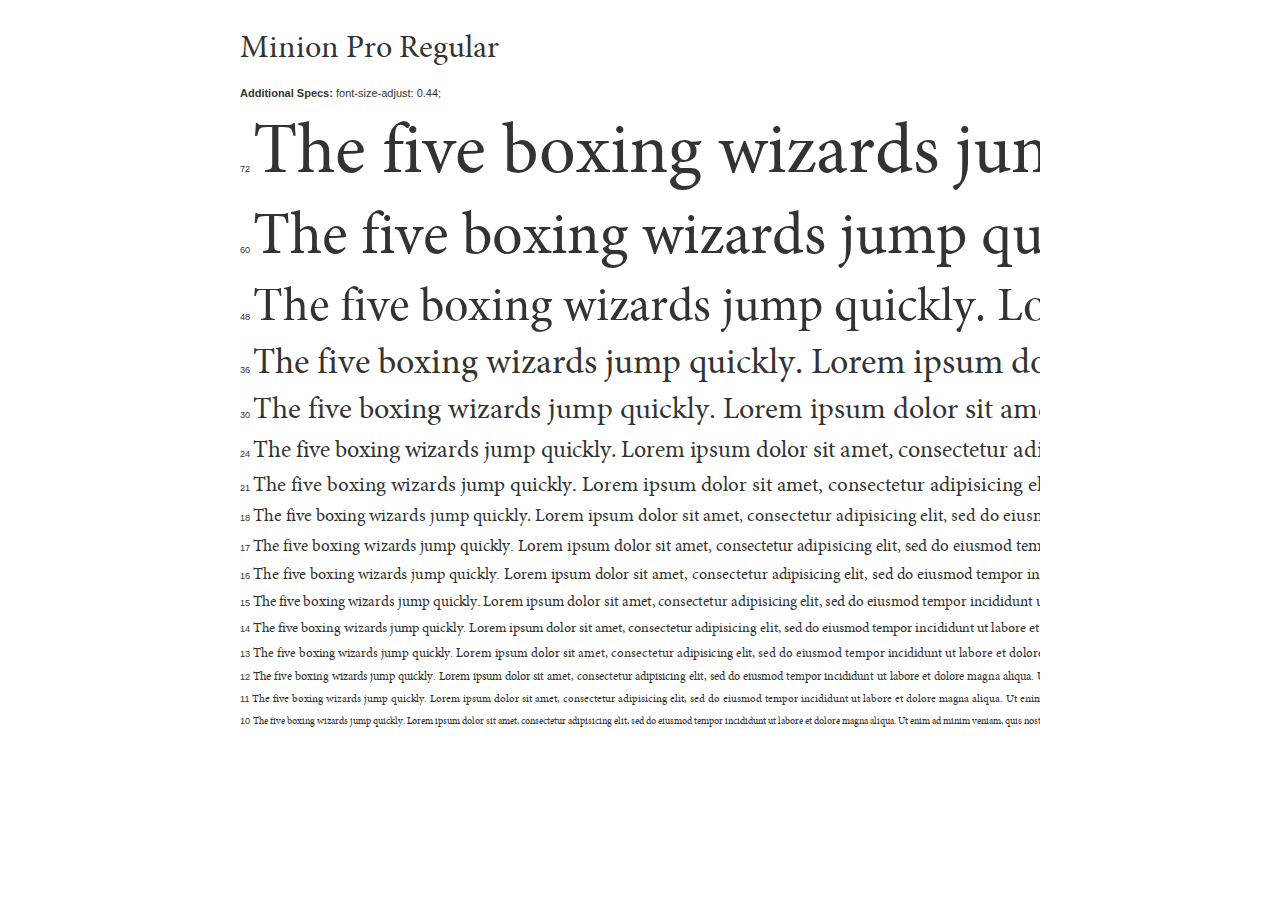
<file: font/demo.html>
<!DOCTYPE html PUBLIC "-//W3C//DTD XHTML 1.0 Strict//EN"
	"http://www.w3.org/TR/xhtml1/DTD/xhtml1-strict.dtd">

<html xmlns="http://www.w3.org/1999/xhtml" xml:lang="en" lang="en">
<head>
	<meta http-equiv="Content-Type" content="text/html; charset=utf-8"/>

	<title>Font Face Demo</title>
	<link rel="stylesheet" href="stylesheet.css" type="text/css" charset="utf-8">
	<style type="text/css" media="screen">
		body {font-family: Helvetica, Arial, sans-serif; color:#333;}
		.MinionProRegular {
			font-weight: normal;
			font-style: normal;
			line-height:normal;
			font-family: 'MinionProRegular', sans-serif;
			font-size-adjust: 0.44;
		}
		
		.size {
			font-family: Helvetica, Arial, sans-serif;
			font-weight: normal;
			font-style: normal;
			font-size: 11px;
		}
		#container {
			width: 800px;
			margin-left: auto;
			margin-right: auto;
			overflow: hidden;
			
		}
		.samplebox {
			white-space:nowrap;
			margin-top:10px;
			margin-bottom: 0px;
		}
	</style>
</head>

<body>
	<div id="container">
	
	
	
	 
	<h1 class="MinionProRegular">Minion Pro Regular</h1>
	<p class="size"><strong>Additional Specs:</strong> font-size-adjust: 0.44;</p>
		<p class="MinionProRegular samplebox" style="font-size:72px;"><span class="size">72 </span>The five boxing wizards jump quickly. Lorem ipsum dolor sit amet, consectetur adipisicing elit, sed do eiusmod tempor incididunt ut labore et dolore magna aliqua. Ut enim ad minim veniam, quis nostrud exercitation ullamco laboris nisi ut aliquip ex ea commodo consequat. Duis aute irure dolor in reprehenderit in voluptate velit esse cillum dolore eu fugiat nulla pariatur. Excepteur sint occaecat cupidatat non proident, sunt in culpa qui officia deserunt mollit anim id est laborum.</p>
		<p class="MinionProRegular samplebox" style="font-size:60px;"><span class="size">60 </span>The five boxing wizards jump quickly. Lorem ipsum dolor sit amet, consectetur adipisicing elit, sed do eiusmod tempor incididunt ut labore et dolore magna aliqua. Ut enim ad minim veniam, quis nostrud exercitation ullamco laboris nisi ut aliquip ex ea commodo consequat. Duis aute irure dolor in reprehenderit in voluptate velit esse cillum dolore eu fugiat nulla pariatur. Excepteur sint occaecat cupidatat non proident, sunt in culpa qui officia deserunt mollit anim id est laborum.</p>
		<p class="MinionProRegular samplebox" style="font-size:48px;"><span class="size">48 </span>The five boxing wizards jump quickly. Lorem ipsum dolor sit amet, consectetur adipisicing elit, sed do eiusmod tempor incididunt ut labore et dolore magna aliqua. Ut enim ad minim veniam, quis nostrud exercitation ullamco laboris nisi ut aliquip ex ea commodo consequat. Duis aute irure dolor in reprehenderit in voluptate velit esse cillum dolore eu fugiat nulla pariatur. Excepteur sint occaecat cupidatat non proident, sunt in culpa qui officia deserunt mollit anim id est laborum.</p>
		<p class="MinionProRegular samplebox" style="font-size:36px;"><span class="size">36 </span>The five boxing wizards jump quickly. Lorem ipsum dolor sit amet, consectetur adipisicing elit, sed do eiusmod tempor incididunt ut labore et dolore magna aliqua. Ut enim ad minim veniam, quis nostrud exercitation ullamco laboris nisi ut aliquip ex ea commodo consequat. Duis aute irure dolor in reprehenderit in voluptate velit esse cillum dolore eu fugiat nulla pariatur. Excepteur sint occaecat cupidatat non proident, sunt in culpa qui officia deserunt mollit anim id est laborum.</p>
		<p class="MinionProRegular samplebox" style="font-size:30px;"><span class="size">30 </span>The five boxing wizards jump quickly. Lorem ipsum dolor sit amet, consectetur adipisicing elit, sed do eiusmod tempor incididunt ut labore et dolore magna aliqua. Ut enim ad minim veniam, quis nostrud exercitation ullamco laboris nisi ut aliquip ex ea commodo consequat. Duis aute irure dolor in reprehenderit in voluptate velit esse cillum dolore eu fugiat nulla pariatur. Excepteur sint occaecat cupidatat non proident, sunt in culpa qui officia deserunt mollit anim id est laborum.</p>
		<p class="MinionProRegular samplebox" style="font-size:24px;"><span class="size">24 </span>The five boxing wizards jump quickly. Lorem ipsum dolor sit amet, consectetur adipisicing elit, sed do eiusmod tempor incididunt ut labore et dolore magna aliqua. Ut enim ad minim veniam, quis nostrud exercitation ullamco laboris nisi ut aliquip ex ea commodo consequat. Duis aute irure dolor in reprehenderit in voluptate velit esse cillum dolore eu fugiat nulla pariatur. Excepteur sint occaecat cupidatat non proident, sunt in culpa qui officia deserunt mollit anim id est laborum.</p>
		<p class="MinionProRegular samplebox" style="font-size:21px;"><span class="size">21 </span>The five boxing wizards jump quickly. Lorem ipsum dolor sit amet, consectetur adipisicing elit, sed do eiusmod tempor incididunt ut labore et dolore magna aliqua. Ut enim ad minim veniam, quis nostrud exercitation ullamco laboris nisi ut aliquip ex ea commodo consequat. Duis aute irure dolor in reprehenderit in voluptate velit esse cillum dolore eu fugiat nulla pariatur. Excepteur sint occaecat cupidatat non proident, sunt in culpa qui officia deserunt mollit anim id est laborum.</p>
		<p class="MinionProRegular samplebox" style="font-size:18px;"><span class="size">18 </span>The five boxing wizards jump quickly. Lorem ipsum dolor sit amet, consectetur adipisicing elit, sed do eiusmod tempor incididunt ut labore et dolore magna aliqua. Ut enim ad minim veniam, quis nostrud exercitation ullamco laboris nisi ut aliquip ex ea commodo consequat. Duis aute irure dolor in reprehenderit in voluptate velit esse cillum dolore eu fugiat nulla pariatur. Excepteur sint occaecat cupidatat non proident, sunt in culpa qui officia deserunt mollit anim id est laborum.</p>
		<p class="MinionProRegular samplebox" style="font-size:17px;"><span class="size">17 </span>The five boxing wizards jump quickly. Lorem ipsum dolor sit amet, consectetur adipisicing elit, sed do eiusmod tempor incididunt ut labore et dolore magna aliqua. Ut enim ad minim veniam, quis nostrud exercitation ullamco laboris nisi ut aliquip ex ea commodo consequat. Duis aute irure dolor in reprehenderit in voluptate velit esse cillum dolore eu fugiat nulla pariatur. Excepteur sint occaecat cupidatat non proident, sunt in culpa qui officia deserunt mollit anim id est laborum.</p>
		<p class="MinionProRegular samplebox" style="font-size:16px;"><span class="size">16 </span>The five boxing wizards jump quickly. Lorem ipsum dolor sit amet, consectetur adipisicing elit, sed do eiusmod tempor incididunt ut labore et dolore magna aliqua. Ut enim ad minim veniam, quis nostrud exercitation ullamco laboris nisi ut aliquip ex ea commodo consequat. Duis aute irure dolor in reprehenderit in voluptate velit esse cillum dolore eu fugiat nulla pariatur. Excepteur sint occaecat cupidatat non proident, sunt in culpa qui officia deserunt mollit anim id est laborum.</p>
		<p class="MinionProRegular samplebox" style="font-size:15px;"><span class="size">15 </span>The five boxing wizards jump quickly. Lorem ipsum dolor sit amet, consectetur adipisicing elit, sed do eiusmod tempor incididunt ut labore et dolore magna aliqua. Ut enim ad minim veniam, quis nostrud exercitation ullamco laboris nisi ut aliquip ex ea commodo consequat. Duis aute irure dolor in reprehenderit in voluptate velit esse cillum dolore eu fugiat nulla pariatur. Excepteur sint occaecat cupidatat non proident, sunt in culpa qui officia deserunt mollit anim id est laborum.</p>
		<p class="MinionProRegular samplebox" style="font-size:14px;"><span class="size">14 </span>The five boxing wizards jump quickly. Lorem ipsum dolor sit amet, consectetur adipisicing elit, sed do eiusmod tempor incididunt ut labore et dolore magna aliqua. Ut enim ad minim veniam, quis nostrud exercitation ullamco laboris nisi ut aliquip ex ea commodo consequat. Duis aute irure dolor in reprehenderit in voluptate velit esse cillum dolore eu fugiat nulla pariatur. Excepteur sint occaecat cupidatat non proident, sunt in culpa qui officia deserunt mollit anim id est laborum.</p>
		<p class="MinionProRegular samplebox" style="font-size:13px;"><span class="size">13 </span>The five boxing wizards jump quickly. Lorem ipsum dolor sit amet, consectetur adipisicing elit, sed do eiusmod tempor incididunt ut labore et dolore magna aliqua. Ut enim ad minim veniam, quis nostrud exercitation ullamco laboris nisi ut aliquip ex ea commodo consequat. Duis aute irure dolor in reprehenderit in voluptate velit esse cillum dolore eu fugiat nulla pariatur. Excepteur sint occaecat cupidatat non proident, sunt in culpa qui officia deserunt mollit anim id est laborum.</p>
		<p class="MinionProRegular samplebox" style="font-size:12px;"><span class="size">12 </span>The five boxing wizards jump quickly. Lorem ipsum dolor sit amet, consectetur adipisicing elit, sed do eiusmod tempor incididunt ut labore et dolore magna aliqua. Ut enim ad minim veniam, quis nostrud exercitation ullamco laboris nisi ut aliquip ex ea commodo consequat. Duis aute irure dolor in reprehenderit in voluptate velit esse cillum dolore eu fugiat nulla pariatur. Excepteur sint occaecat cupidatat non proident, sunt in culpa qui officia deserunt mollit anim id est laborum.</p>
		<p class="MinionProRegular samplebox" style="font-size:11px;"><span class="size">11 </span>The five boxing wizards jump quickly. Lorem ipsum dolor sit amet, consectetur adipisicing elit, sed do eiusmod tempor incididunt ut labore et dolore magna aliqua. Ut enim ad minim veniam, quis nostrud exercitation ullamco laboris nisi ut aliquip ex ea commodo consequat. Duis aute irure dolor in reprehenderit in voluptate velit esse cillum dolore eu fugiat nulla pariatur. Excepteur sint occaecat cupidatat non proident, sunt in culpa qui officia deserunt mollit anim id est laborum.</p>
		<p class="MinionProRegular samplebox" style="font-size:10px;"><span class="size">10 </span>The five boxing wizards jump quickly. Lorem ipsum dolor sit amet, consectetur adipisicing elit, sed do eiusmod tempor incididunt ut labore et dolore magna aliqua. Ut enim ad minim veniam, quis nostrud exercitation ullamco laboris nisi ut aliquip ex ea commodo consequat. Duis aute irure dolor in reprehenderit in voluptate velit esse cillum dolore eu fugiat nulla pariatur. Excepteur sint occaecat cupidatat non proident, sunt in culpa qui officia deserunt mollit anim id est laborum.</p>
			</div>
</body>
</html>
</file>
<file: font/stylesheet.css>
/* Generated by Font Squirrel (http://www.fontsquirrel.com) on November 30, 2010 */



@font-face {
	font-family: 'MinionProRegular';
	src: url('minionpro-regular-webfont.eot');
	src: local('☺'), url('minionpro-regular-webfont.woff') format('woff'), url('minionpro-regular-webfont.ttf') format('truetype'), url('minionpro-regular-webfont.svg#webfontLMFKzVKf') format('svg');
	font-weight: normal;
	font-style: normal;
}
</file>
